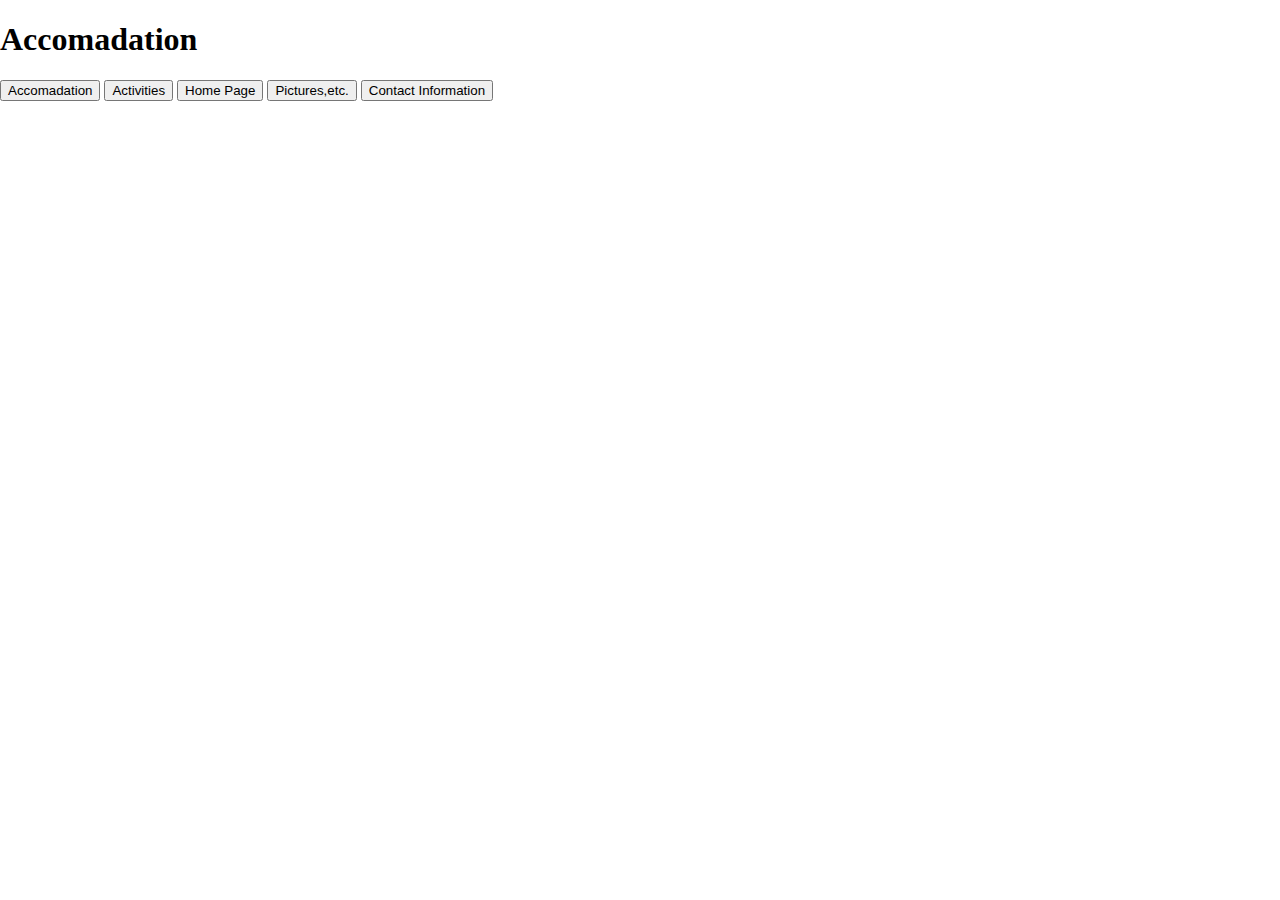
<file: Accomadation.html>
<!DOCTYPE html>
<html>

<head>
  <link href="css/styles.css" rel="stylesheet" type="text/css">
  <title> Millionaire Resort </title>
  <style>
    body {

      background: url("file:///Users/Sarah/Desktop/moringa/Images/Image1.jpg") no-repeat center center fixed;

      background-size: cover;
      /* for IE9+, Safari 4.1+, Chrome 3.0+, Firefox 3.6+ */
      -webkit-background-size: cover;
      /* for Safari 3.0 - 4.0 , Chrome 1.0 - 3.0 */
      -moz-background-size: cover;
      /* optional for Firefox 3.6 */
      -o-background-size: cover;
      /* for Opera 9.5 */
      margin: 0;
      /* to remove the default white margin of body */
      padding: 0;
      /* to remove the default white margin of body */
      overflow: hidden;
    }
  </style>

</head>

<body>

  <h1><span style="background:rgba(255, 255, 255, 0.5);"> Accomadation </spaan></h1>

  <a href="Accomadation.html"><button>Accomadation</button></a>
  <a href="Activities.html"><button>Activities</button></a>
  <a href="index.html"><button>Home Page</button></a>
  <a href="Pictures,etc.html"><button>Pictures,etc.</button></a>
  <a href="Contact Information.html"><button>Contact Information</button></a>
  </head>

</html>
</file>
<file: css/styles.css>
p {
  font-size: 1.5em;
  color: #ffffff;
  background-image: url("file:///C:/Users/Sarah/desktop/Moringa/Resort-project/MillionaireResort.jpeg");
  background-color: transparent;
}

div {
  background-image:
      url("MillionaireResort.jpeg");
    }

.bar {
  width: 30%;
  float: right;
  background-color: teal;
}
</file>
